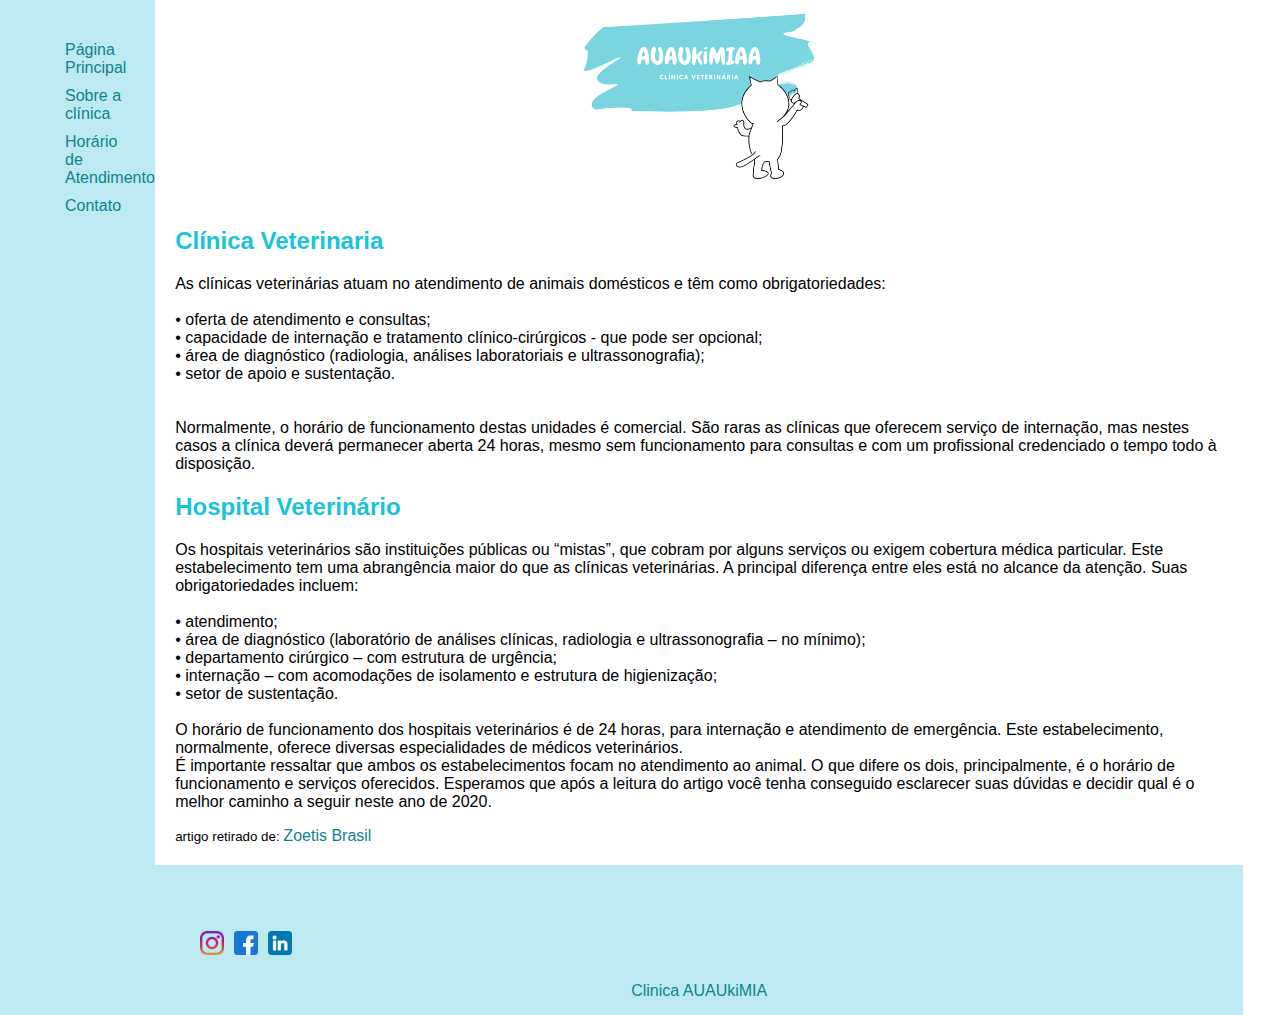
<file: Index.html>
<!DOCTYPE html>
<html lang="pt-br">
<head>
    <meta charset="UTF-8">
    <meta http-equiv="X-UA-Compatible" content="IE=edge">
    <meta name="viewport" content="width=device-width, initial-scale=1.0">
    <title>Clínica AUAUKIMIA</title>
    <link rel="stylesheet" href="style.css">
</head>
<body>
    <div class="wrapper">
        <div class="menu">
            <!-- Aqui vai o seu menu -->
            <ul class="link">
                <li class="link"><a href="Index.html">Página Principal</a></li>
                <li class="link"><a href="sobre.html">Sobre a clínica</a></li>
                <li class="link"><a href="horario.html">Horário de Atendimento</a></li>
                <li class="link"><a href="contato.html">Contato</a></li>
               
            </ul>
        </div>

        <div class="main">
            <div class="header">
                <img class="logo" src="/images/header.png" alt="" width="250">
                
            </div>
    
            <div class="content">
                <h2>Clínica Veterinaria</h2>
                <p>As clínicas veterinárias atuam no atendimento de animais domésticos e têm como obrigatoriedades: 
                    <br>
                    <br>
                    • oferta de atendimento e consultas;<br>
                    • capacidade de internação e tratamento clínico-cirúrgicos - que pode ser opcional;<br>
                    • área de diagnóstico (radiologia, análises laboratoriais e ultrassonografia);<br>
                    • setor de apoio e sustentação.<br>
                    <br>
                    <br>
                    Normalmente, o horário de funcionamento destas unidades é comercial. São raras as clínicas que oferecem serviço de internação, mas nestes casos a clínica deverá permanecer aberta 24 horas, mesmo sem funcionamento para consultas e com um profissional credenciado o tempo todo à disposição.</p>
                <h2>Hospital Veterinário</h2> 
                <p>Os hospitais veterinários são instituições públicas ou “mistas”, que cobram por alguns serviços ou exigem cobertura médica particular. Este estabelecimento tem uma abrangência maior do que as clínicas veterinárias. A principal diferença entre eles está no alcance da atenção. Suas obrigatoriedades incluem:
                    <br>
                    <br>
                    • atendimento;<br>
                    • área de diagnóstico (laboratório de análises clínicas, radiologia e ultrassonografia – no mínimo);<br>
                    • departamento cirúrgico – com estrutura de urgência;<br>
                    • internação – com acomodações de isolamento e estrutura de higienização;<br>
                    • setor de sustentação.<br>
                    <br>
                    O horário de funcionamento dos hospitais veterinários é de 24 horas, para internação e atendimento de emergência. Este estabelecimento, normalmente, oferece diversas especialidades de médicos veterinários.
                    <br>
                    É importante ressaltar que ambos os estabelecimentos focam no atendimento ao animal. O que difere os dois, principalmente, é o horário de funcionamento e serviços oferecidos. Esperamos que após a leitura do artigo você tenha conseguido esclarecer suas dúvidas e decidir qual é o melhor caminho a seguir neste ano de 2020.
                    <br>
                    </p>   
                    <small>artigo retirado de: <a href="https://www.zoetis.com.br/prevencaocaesegatos/posts/trabalhar-em-cl%C3%ADnica-ou-hospital-veterin%C3%A1rio-saiba-as-diferen%C3%A7as-e-escolha-o-melhor-para-o-seu-futuro-em-2020.aspx#:~:text=As%20cl%C3%ADnicas%20veterin%C3%A1rias%20atuam%20no,dom%C3%A9sticos%20e%20t%C3%AAm%20como%20obrigatoriedades%3A&text=oferta%20de%20atendimento%20e%20consultas%3B&text=capacidade%20de%20interna%C3%A7%C3%A3o%20e%20tratamento,cir%C3%BArgicos%20%2D%20que%20pode%20ser%20opcional%3B&text=%C3%A1rea%20de%20diagn%C3%B3stico%20(radiologia%2C%20an%C3%A1lises%20laboratoriais%20e%20ultrassonografia)%3B">Zoetis Brasil</a> </small>
             </div>
    
            <div class="footer">
                <ul class="rodapé">
                    <li class="rodapé"><a href=""><img class="icon" src="/images/instagram.png" alt=""></a></li>
                    <li class="rodapé"><a href=""><img class="icon" src="/images/facebook.png" alt=""></a></li>
                    <li class="rodapé"><a href=""><img class=" icon" src="/images/linkedin.png" alt=""></a></li>
                </ul>
                <div class="rodapé2">
                <a class="rodapé" href="Index.html">Clinica AUAUkiMIA </a>
                </div>
            </div>
        </div>
    </div>
</body>
</html>
</file>
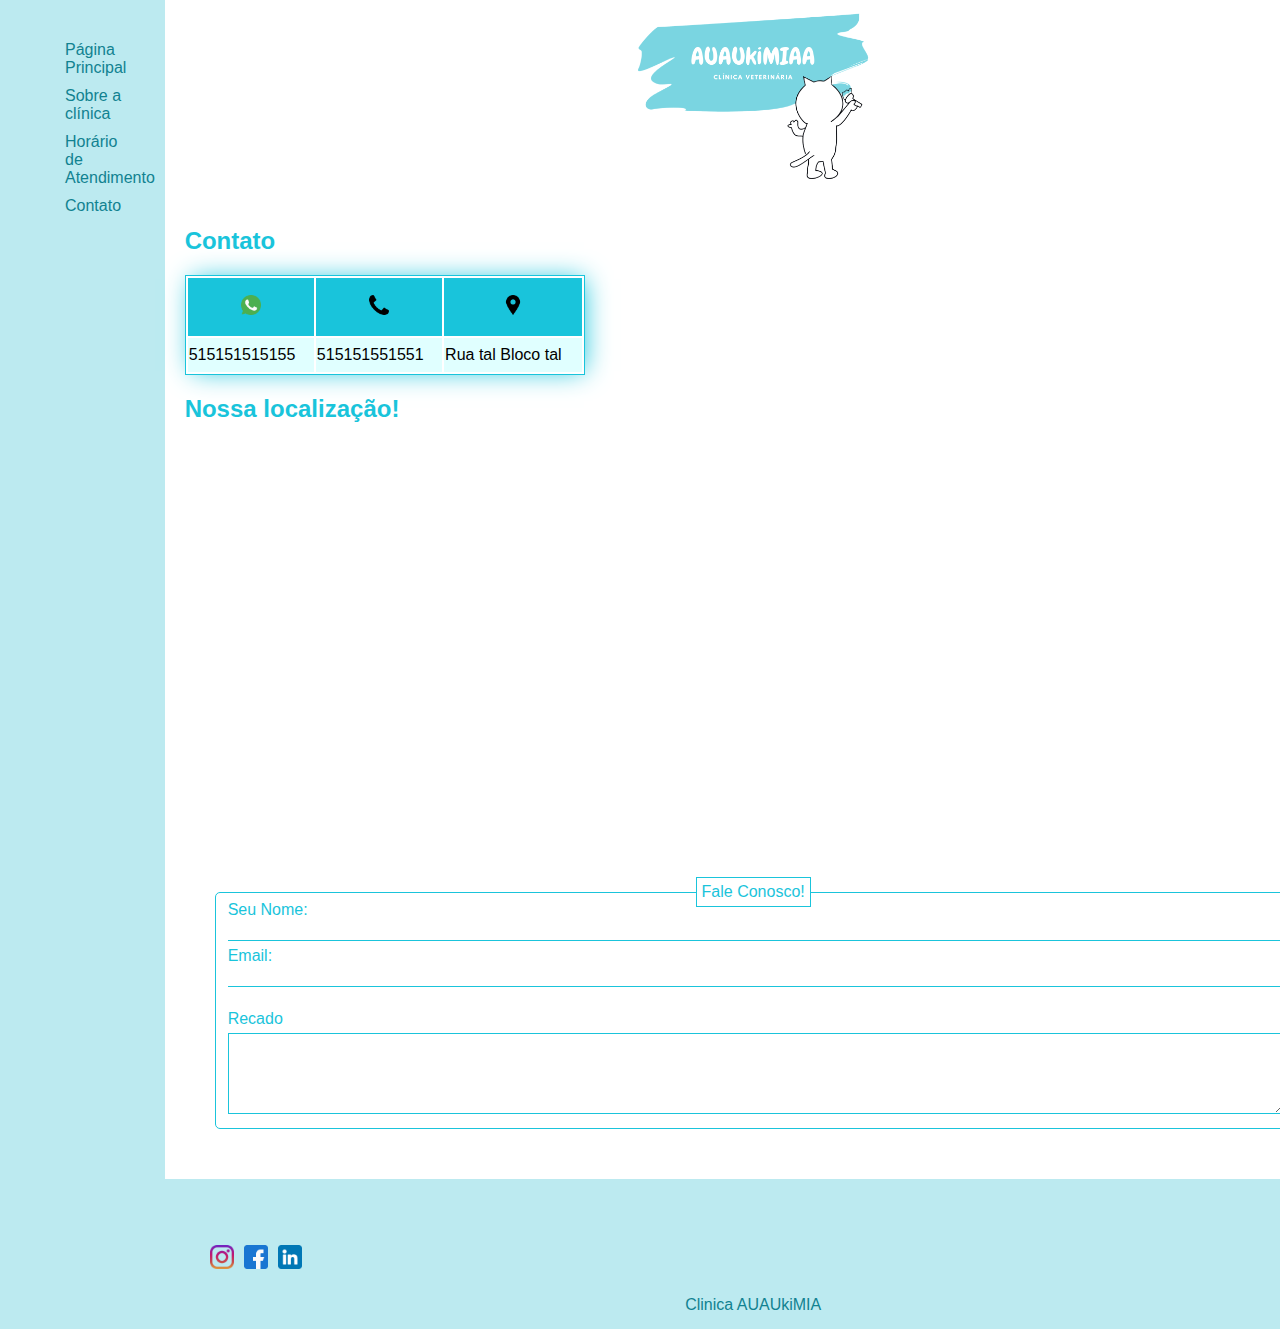
<file: contato.html>
<!DOCTYPE html>
<html lang="pt-br">
<head>
    <meta charset="UTF-8">
    <meta http-equiv="X-UA-Compatible" content="IE=edge">
    <meta name="viewport" content="width=device-width, initial-scale=1.0">
    <title>Clínica AUAUKIMIA</title>
    <link rel="stylesheet" href="style.css">
</head>
<body>
    <div class="wrapper">
        <div class="menu">
            <!-- Aqui vai o seu menu -->
            <ul class="link">
                <li class="link"><a href="Index.html">Página Principal</a></li>
                <li class="link"><a href="sobre.html">Sobre a clínica</a></li>
                <li class="link"><a href="horario.html">Horário de Atendimento</a></li>
                <li class="link"><a href="contato.html">Contato</a></li>
               
            </ul>
        </div>

        <div class="main">
            <div class="header">
                <img class="logo" src="/images/header.png" alt="" width="250">
                
            </div>
    
            <div class="content">
                <h2>Contato</h2>
             <table class="contato">
                <tr class="contato">
                    <th class="contato"><img src="/images/whatsapp.png" alt="" width="20px"> </td>
                    <th class="contato"><img src="/images/telefone.png" width="20px" alt=""></th>
                    <th class="contato"><img src="/images/localização.png" width="20px" alt=""></th>
                </tr>
                <tr class="contato">
                    <td class="contato">515151515155</td>
                    <td class="contato">515151551551</td>
                    <td class="contato">Rua tal Bloco tal</td>
                </tr>
             </table>
             <h2>Nossa localização!</h2>
             <iframe src="https://www.google.com/maps/embed?pb=!1m18!1m12!1m3!1d1181.079485568023!2d-51.2363577085418!3d-30.065546418603876!2m3!1f0!2f0!3f0!3m2!1i1024!2i768!4f13.1!3m3!1m2!1s0x9519789308dc5dbb%3A0x4140aceb991dc95!2sEst%C3%A1dio%20Beira-Rio!5e1!3m2!1spt-BR!2sbr!4v1691593271745!5m2!1spt-BR!2sbr" width="1165" height="400" style="border:0;" allowfullscreen="" loading="lazy" referrerpolicy="no-referrer-when-downgrade"></iframe>           
             <div class="caixa">
              <Fieldset>
                 <legend>Fale Conosco!</legend>
                 <div class="inputbox">
                     <input type="text" required>
                     <label for="">Seu Nome: </label> 
                  </div>
                 <div class="inputbox">
                     <input type="email" required>
                     <label for="">Email: </label> 
                  </div>
                 <div class="inputbox">
                    <label class="recado" for="">Recado </label> 
                     <textarea name="" id="" cols="90" rows="5"></textarea>
                     
                  </div>
             </div>
            </Fieldset>

             </div>
    
            <div class="footer">
                <ul class="rodapé">
                    <li class="rodapé"><a href=""><img class="icon" src="/images/instagram.png" alt=""></a></li>
                    <li class="rodapé"><a href=""><img class="icon" src="/images/facebook.png" alt=""></a></li>
                    <li class="rodapé"><a href=""><img class=" icon" src="/images/linkedin.png" alt=""></a></li>
                </ul>
                <div class="rodapé2">
                <a class="rodapé" href="Index.html">Clinica AUAUkiMIA </a>
                </div>
            </div>
        </div>
    </div>
</body>
</html>
</file>
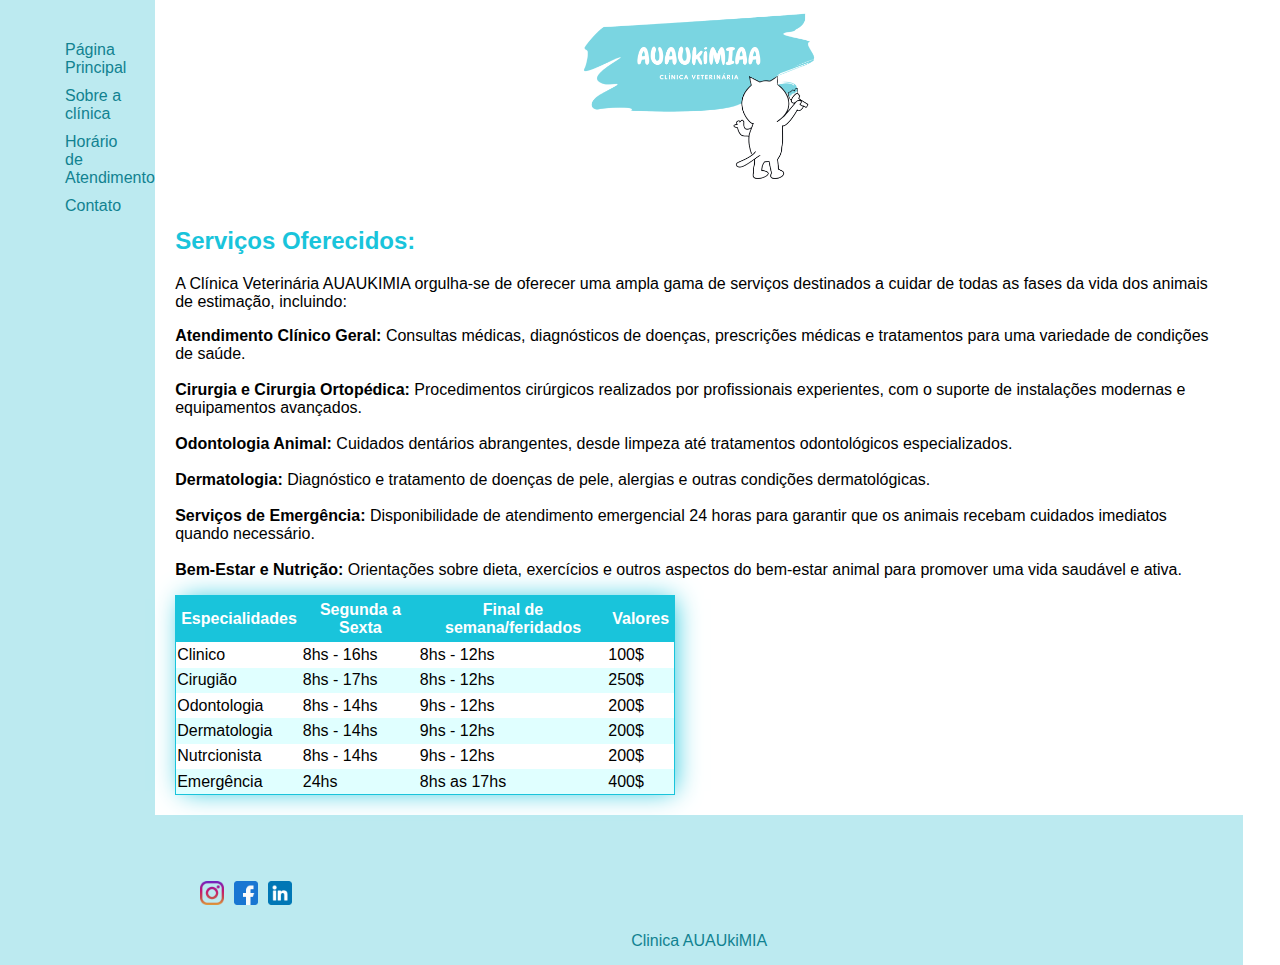
<file: horario.html>
<!DOCTYPE html>
<html lang="pt-br">
<head>
    <meta charset="UTF-8">
    <meta http-equiv="X-UA-Compatible" content="IE=edge">
    <meta name="viewport" content="width=device-width, initial-scale=1.0">
    <title>Clínica AUAUKIMIA</title>
    <link rel="stylesheet" href="style.css">
</head>
<body>
    <div class="wrapper">
        <div class="menu">
            <!-- Aqui vai o seu menu -->
            <ul class="link">
                <li class="link"><a href="Index.html">Página Principal</a></li>
                <li class="link"><a href="sobre.html">Sobre a clínica</a></li>
                <li class="link"><a href="horario.html">Horário de Atendimento</a></li>
                <li class="link"><a href="contato.html">Contato</a></li>
               
            </ul>
        </div>

        <div class="main">
            <div class="header">
                <img class="logo" src="/images/header.png" alt="" width="250">
                
            </div>
    
            <div class="content">
                <h2>Serviços Oferecidos:</h2>
                <p>A Clínica Veterinária AUAUKIMIA orgulha-se de oferecer uma ampla gama de serviços 
                    destinados a cuidar de todas as fases da vida dos animais de estimação, incluindo:
                </p>
                <p>
                  <strong>Atendimento Clínico Geral:</strong> Consultas médicas, diagnósticos de doenças, prescrições médicas e tratamentos para uma variedade de condições de saúde.
                    <br>
                    <br>
                   <strong>Cirurgia e Cirurgia Ortopédica:</strong>  Procedimentos cirúrgicos realizados por profissionais experientes, com o suporte de instalações modernas e equipamentos avançados.
                    <br>
                    <br>
                    <strong>Odontologia Animal:</strong>  Cuidados dentários abrangentes, desde limpeza até tratamentos odontológicos especializados.
                    <br>
                    <br>
                    <strong>Dermatologia:</strong>  Diagnóstico e tratamento de doenças de pele, alergias e outras condições dermatológicas.
                    <br>
                    <br>
                    <strong>Serviços de Emergência: </strong> Disponibilidade de atendimento emergencial 24 horas para garantir que os animais recebam cuidados imediatos quando necessário.
                    <br>
                    <br>
                   <strong>Bem-Estar e Nutrição:</strong> Orientações sobre dieta, exercícios e outros aspectos do bem-estar animal para promover uma vida saudável e ativa.
                </p>
                <div class="tabela">
                    <table summary="tabela valores Consultas" cellspacing="0" >
                <thead>
                    <tr>
                        <th>Especialidades</th>
                        <th>Segunda a Sexta</th>
                        <th>Final de semana/feridados</th>
                        <th>Valores</th> 
                    </tr>
                </thead>
                <tbody>
                    <tr>
                        <td>Clinico</td>
                        <td>8hs - 16hs</td>
                        <td>8hs - 12hs</td>
                        <td>100$</td>
                    </tr>
                    <tr>
                        <td>Cirugião</td>
                        <td>8hs - 17hs</td>
                        <td>8hs - 12hs</td>
                        <td>250$</td>
                    </tr>
                    <tr>
                        <td>Odontologia</td>
                        <td>8hs - 14hs</td>
                        <td>9hs - 12hs</td>
                        <td>200$</td>
                    </tr>
                    <tr>
                        <td>Dermatologia</td>
                        <td>8hs - 14hs</td>
                        <td>9hs - 12hs</td>
                        <td>200$</td>
                    </tr>
                    <tr>
                        <td>Nutrcionista</td>
                        <td>8hs - 14hs</td>
                        <td>9hs - 12hs</td>
                        <td>200$</td>
                    </tr>
                    <tr>
                        <td>Emergência</td>
                        <td>24hs</td>
                        <td>8hs as 17hs</td>
                        <td>400$</td>
                    </tr>
                </tbody>
            </table>
            </div>
             </div>
    
            <div class="footer">
                <ul class="rodapé">
                    <li class="rodapé"><a href=""><img class="icon" src="/images/instagram.png" alt=""></a></li>
                    <li class="rodapé"><a href=""><img class="icon" src="/images/facebook.png" alt=""></a></li>
                    <li class="rodapé"><a href=""><img class=" icon" src="/images/linkedin.png" alt=""></a></li>
                </ul>
                <div class="rodapé2">
                <a class="rodapé" href="Index.html">Clinica AUAUkiMIA </a>
                </div>
            </div>
        </div>
    </div>
</body>
</html>
</file>
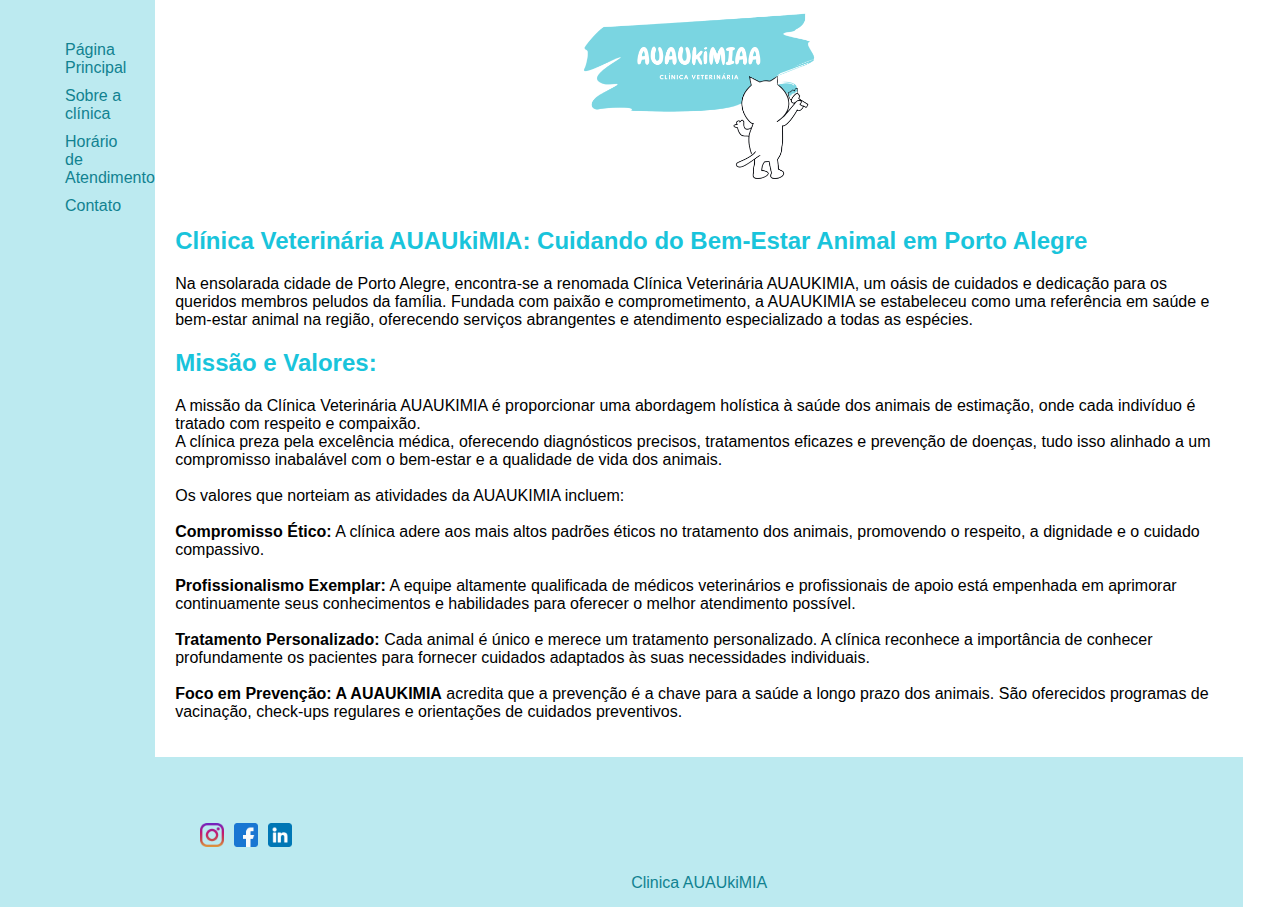
<file: sobre.html>
<!DOCTYPE html>
<html lang="pt-br">
<head>
    <meta charset="UTF-8">
    <meta http-equiv="X-UA-Compatible" content="IE=edge">
    <meta name="viewport" content="width=device-width, initial-scale=1.0">
    <title>Clínica AUAUKIMIA</title>
    <link rel="stylesheet" href="style.css">
</head>
<body>
    <div class="wrapper">
        <div class="menu">
            <!-- Aqui vai o seu menu -->
            <ul class="link">
                <li class="link"><a href="Index.html">Página Principal</a></li>
                <li class="link"><a href="sobre.html">Sobre a clínica</a></li>
                <li class="link"><a href="horario.html">Horário de Atendimento</a></li>
                <li class="link"><a href="contato.html">Contato</a></li>
               
            </ul>
        </div>

        <div class="main">
            <div class="header">
                <img class="logo" src="/images/header.png" alt="" width="250">
                
            </div>
    
            <div class="content">
                <h2>Clínica Veterinária AUAUkiMIA: Cuidando do Bem-Estar Animal em Porto Alegre</h2>
                 <p>           
                    Na ensolarada cidade de Porto Alegre, encontra-se a renomada Clínica Veterinária AUAUKIMIA, 
                    um oásis de cuidados e dedicação para os queridos membros peludos da família. Fundada com paixão e comprometimento, 
                    a AUAUKIMIA se estabeleceu como uma referência em saúde e bem-estar animal na região, oferecendo serviços abrangentes
                    e atendimento especializado a todas as espécies.
                </p>
                <h2>Missão e Valores:</h2>
                <p>
                        A missão da Clínica Veterinária AUAUKIMIA é proporcionar uma abordagem 
                    holística à saúde dos animais de estimação, onde cada indivíduo é tratado com respeito e compaixão. <br>
                    A clínica preza pela excelência médica, oferecendo diagnósticos precisos, tratamentos eficazes e prevenção de doenças, 
                    tudo isso alinhado a um compromisso inabalável com o bem-estar e a qualidade de vida dos animais. <br> 
                    <br>
                    Os valores que norteiam as atividades da AUAUKIMIA incluem: <br>
                    <br>
                    <strong>Compromisso Ético:</strong> A clínica adere aos mais altos padrões éticos no tratamento dos animais, promovendo o respeito, a dignidade e o cuidado compassivo.
                    <br>
                    <br>
                    <strong>Profissionalismo Exemplar:</strong> A equipe altamente qualificada de médicos veterinários e profissionais de apoio está empenhada em aprimorar continuamente seus conhecimentos e habilidades para oferecer o melhor atendimento possível.
                    <br>
                    <br>
                    <strong>Tratamento Personalizado:</strong> Cada animal é único e merece um tratamento personalizado. A clínica reconhece a importância de conhecer profundamente os pacientes para fornecer cuidados adaptados às suas necessidades individuais.
                    <br>
                    <br>
                    <strong>Foco em Prevenção: A AUAUKIMIA</strong> acredita que a prevenção é a chave para a saúde a longo prazo dos animais. São oferecidos programas de vacinação, check-ups regulares e orientações de cuidados preventivos.
                 </p>
               
            </div>
    
            <div class="footer">
                <ul class="rodapé">
                    <li class="rodapé"><a href=""><img class="icon" src="/images/instagram.png" alt=""></a></li>
                    <li class="rodapé"><a href=""><img class="icon" src="/images/facebook.png" alt=""></a></li>
                    <li class="rodapé"><a href=""><img class=" icon" src="/images/linkedin.png" alt=""></a></li>
                </ul>
                <div class="rodapé2">
                <a class="rodapé" href="Index.html">Clinica AUAUkiMIA </a>
                </div>
            </div>
        </div>
    </div>
</body>
</html>
</file>
<file: style.css>
html, body {
    margin: 0;
}
body {
    background-color: #f1f1f1;
    display: flex;
    justify-content: space-between;
}

.wrapper {
    width: 120pc;
    display: flex;
    margin: 0 auto;
    background-color: rgb(255, 255, 255);
}
.main {
    display: flex;
    flex-flow: column;
    width: 85%;
}
.menu {
    width: 9%;
    background-color: rgba(122, 213, 225, 0.504);
    padding: 20px;
}
.header {
    background-color: white;
    min-height: 150px;
}
.content {
    background-color: white;
    min-height: 300px;
    padding: 20px;
}
.footer {
    background-color:  rgba(122, 213, 225, 0.504);
    min-height: 150px;
    
}
img.logo{
    display: flex;
    margin: 0 auto;
}
ul.link{
    list-style: none;
    height: 300px;
}
li{
    padding: 5px;
    align-items: center;
}
a{
    text-decoration: none;
    color: rgb(17, 130, 145);
    font-family: 'Gill Sans', 'Gill Sans MT', Calibri, 'Trebuchet MS', sans-serif;
    font-size: 1pc;
}
a:hover{
    color: white;
}
h2{
    font-family: 'Gill Sans', 'Gill Sans MT', Calibri, 'Trebuchet MS', sans-serif;
    color: rgb(25, 196, 219);
}
p{
    font-family:'Gill Sans', 'Gill Sans MT', Calibri, 'Trebuchet MS', sans-serif;
}
small{
    font-family: 'Gill Sans', 'Gill Sans MT', Calibri, 'Trebuchet MS', sans-serif;
}

img.icon{
    width: 1.5pc;

}
ul.rodapé{
    list-style: none;
    display: flex;
}
li.rodapé{
    margin: 45px 0 2px 0;
  
}
a.rodapé{
 margin: auto; 
   
}
.rodapé2{
    
    display: flex;
}

/*Table*/
table{
  width: 500px;
  height: 200px;
  border: 1px solid rgb(25, 196, 219);
  -webkit-box-shadow: 3px 0px 25px -4px rgba(26,196,219,1);
  -moz-box-shadow: 3px 0px 25px -4px rgba(26,196,219,1);
  box-shadow: 3px 0px 25px -4px rgba(26,196,219,1);
   
}
table tbody tr:nth-child(even){
    background-color: lightcyan;

}
table tbody tr:hover td {
    background-color: aliceblue;
}
th{
    background-color:  rgb(25, 196, 219);
    padding: 5px;
    font-family: 'Gill Sans', 'Gill Sans MT', Calibri, 'Trebuchet MS', sans-serif;
    color: white;
}

td{
    font-family: 'Gill Sans', 'Gill Sans MT', Calibri, 'Trebuchet MS', sans-serif;
 
}
/*Table contato*/
table.contato{
    width: 400px;
    height: 100px;
    border: 1px solid rgb(25, 196, 219);
    -webkit-box-shadow: 3px 0px 25px -4px rgba(26,196,219,1);
    -moz-box-shadow: 3px 0px 25px -4px rgba(26,196,219,1);
    box-shadow: 3px 0px 25px -4px rgba(26,196,219,1);  }

    /*form*/
fieldset{
    border: 1px solid rgba(26,196,219,1);
    margin: 30px;
    border-radius: 5px;
}
legend{
    border: 1px solid rgba(26,196,219,1);
    font-family: 'Gill Sans', 'Gill Sans MT', Calibri, 'Trebuchet MS', sans-serif;
    color: rgba(26,196,219,1);
    padding: 5px;
    text-align: center;
}
.inputbox{
    position: relative;
    color: rgba(26,196,219,1);
    
}
input{
    background: none;
    border: none;
    border-bottom: 1px solid  rgba(26,196,219,1);;
    margin: 10px 0 0 0;
    outline: none;
    width: 100%;
}
textarea{
    margin: 10px 0 0 0; 
    background: none;
    border: 1px solid  rgba(26,196,219,1);
    outline: none;
    width: 100%;
}
label{
    font-family: 'Gill Sans', 'Gill Sans MT', Calibri, 'Trebuchet MS', sans-serif;
    position: relative;  
    top: -40px;
    margin-bottom: 40px;
    
}
.recado{
    top: 5px;
}
</file>
